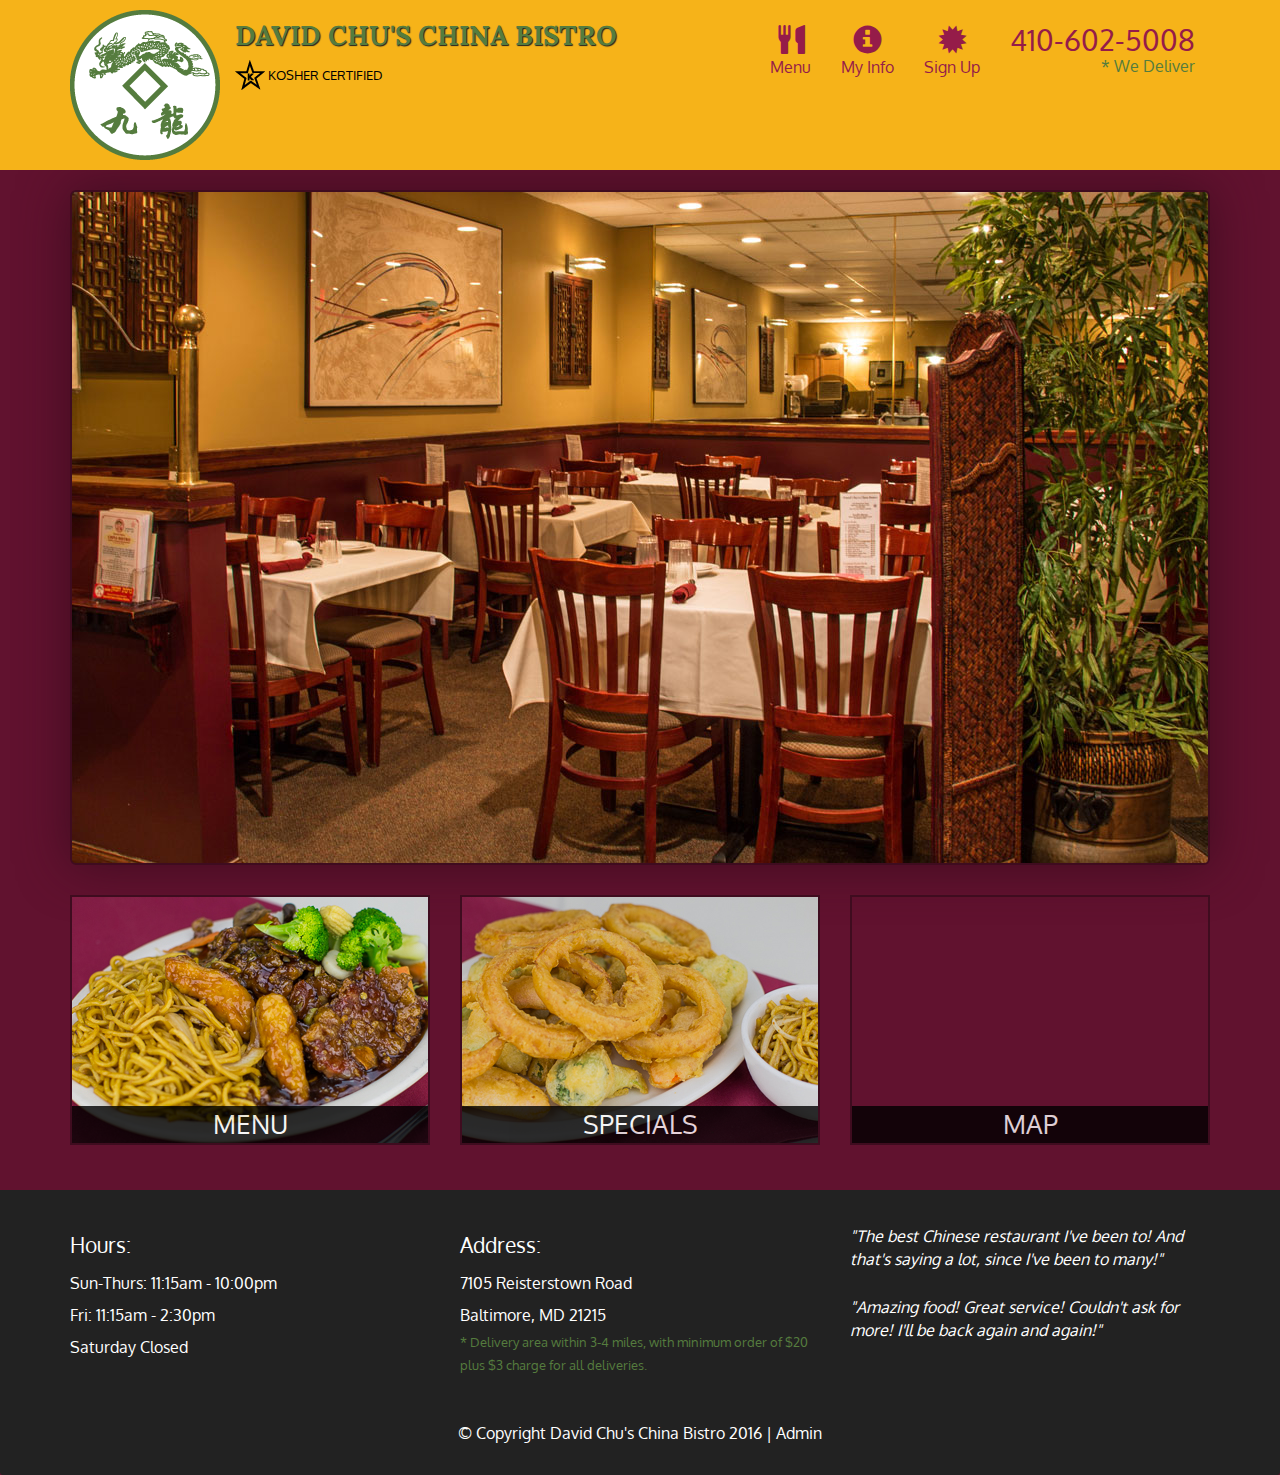
<file: mod5/index.html>
<!DOCTYPE html>
<html lang="en">
  <head>
    <meta charset="utf-8">
    <meta http-equiv="X-UA-Compatible" content="IE=edge">
    <meta name="viewport" content="width=device-width, initial-scale=1">
    <title>David Chu's China Bistro</title>
    <link href='https://fonts.googleapis.com/css?family=Oxygen:400,300,700' rel='stylesheet' type='text/css'>
    <link href='https://fonts.googleapis.com/css?family=Lora' rel='stylesheet' type='text/css'>
    <link rel="stylesheet" href="css/bootstrap.min.css">
    <link rel="stylesheet" href="css/restaurant.css">
    <link rel="stylesheet" href="css/common.css">
    <link rel="stylesheet" href="css/assign.css">
  </head>
  <body ng-app="restaurant" ng-strict-di>

    <!-- Fixed position loading indicator -->
    <loading class="loading-indicator"></loading>

    <header>
      <nav id="header-nav" class="navbar navbar-default">
        <div class="container">
          <div class="navbar-header">
            <a href="index.html" class="pull-left visible-md visible-lg">
              <div id="logo-img" alt="Logo image"></div>
            </a>

            <div class="navbar-brand">
              <a href="index.html"><h1>David Chu's China Bistro</h1></a>
              <p>
              <img src="images/star-k-logo.png" alt="Kosher certification">
              <span>Kosher Certified</span>
              </p>
            </div>

            <button id="navbarToggle" type="button" class="navbar-toggle collapsed" data-toggle="collapse" data-target="#collapsable-nav" aria-expanded="false">
              <span class="sr-only">Toggle navigation</span>
              <span class="icon-bar"></span>
              <span class="icon-bar"></span>
              <span class="icon-bar"></span>
            </button>
          </div>

          <div id="collapsable-nav" class="collapse navbar-collapse">
            <ul id="nav-list" class="nav navbar-nav navbar-right">
              <li id="navHomeButton" class="visible-xs">
                <a href="index.html">
                  <span class="glyphicon glyphicon-home"></span> Home</a>
              </li>
              <li id="navMenuButton" ui-sref-active="active">
                <a ui-sref="public.menu">
                  <span class="glyphicon glyphicon-cutlery"></span><br class="hidden-xs"> Menu</a>
              </li>
              <li>
                <a ui-sref="public.myinfo">
                  <span class="glyphicon glyphicon-info-sign"></span><br class="hidden-xs"> My Info</a>
              </li>
              <li>
                <a ui-sref='public.signup'>
                  <span class="glyphicon glyphicon-certificate"></span><br class="hidden-xs"> Sign Up</a>
              </li>
              <li id="phone" class="hidden-xs">
                <a href="tel:410-602-5008">
                  <span>410-602-5008</span></a><div>* We Deliver</div>
              </li>
            </ul><!-- #nav-list -->
          </div><!-- .collapse .navbar-collapse -->
        </div><!-- .container -->
      </nav><!-- #header-nav -->
    </header>

    <div id="call-btn" class="visible-xs">
      <a class="btn" href="tel:410-602-5008">
        <span class="glyphicon glyphicon-earphone"></span>
        410-602-5008
      </a>
    </div>
    <div id="xs-deliver" class="text-center visible-xs">* We Deliver</div>

    <ui-view>
      <div class="text-center initial-loading">
        <h2>Loading Site...</h2>
      </div>
    </ui-view>

    <footer class="panel-footer">
      <div class="container">
        <div class="row">
          <section id="hours" class="col-sm-4">
            <span>Hours:</span><br>
            Sun-Thurs: 11:15am - 10:00pm<br>
            Fri: 11:15am - 2:30pm<br>
            Saturday Closed
            <hr class="visible-xs">
          </section>
          <section id="address" class="col-sm-4">
            <span>Address:</span><br>
            7105 Reisterstown Road<br>
            Baltimore, MD 21215
            <p>* Delivery area within 3-4 miles, with minimum order of $20 plus $3 charge for all deliveries.</p>
            <hr class="visible-xs">
          </section>
          <section id="testimonials" class="col-sm-4">
            <p>"The best Chinese restaurant I've been to! And that's saying a lot, since I've been to many!"</p>
            <p>"Amazing food! Great service! Couldn't ask for more! I'll be back again and again!"</p>
          </section>
        </div>
        <div class="text-center">
          &copy; Copyright David Chu's China Bistro 2016 |
          <a ui-sref="admin.auth">Admin</a></div>
      </div>
    </footer>

    <!-- Libs -->
    <script src="lib/jquery-2.1.4.min.js"></script>
    <script src="lib/bootstrap.min.js"></script>
    <script src="lib/angular.min.js"></script>
    <script src="lib/angular-ui-router.min.js"></script>

    <!-- Main Restaurant Module -->
    <script src="src/restaurant.module.js"></script>

    <!-- Common Module -->
    <script src="src/common/common.module.js"></script>
    <script src="src/common/loading/loading.component.js"></script>
    <script src="src/common/loading/loading.interceptor.js"></script>
    <script src="src/common/menu.service.js"></script>

    <!-- Public Module -->
    <script src="src/public/public.module.js"></script>
    <script src="src/public/public.routes.js"></script>
    <script src="src/public/menu/menu.controller.js"></script>
    <script src="src/public/menu-category/menu-category.component.js"></script>
    <script src="src/public/menu-items/menu-items.controller.js"></script>
    <script src="src/public/menu-item/menu-item.component.js"></script>

    <!-- ASSIGNMENT -->
    <script src="src/assign/signupcontroller.js"></script>
    <script src="src/assign/infoservice.js"></script>
    <script src="src/assign/infocontroller.js"></script>
    
    <!-- ADMIN SITE -->

    <!--Application files -->

  </body>

</html>
</file>
<file: mod5/css/restaurant.css>
body {
  font-size: 16px;
  color: #fff;
  background-color: #61122f;
  font-family: 'Oxygen', sans-serif;
}

.initial-loading {
  margin-top: 60px;
}

/** HEADER **/
#header-nav {
  background-color: #f6b319;
  border-radius: 0;
  border: 0;
}

#logo-img {
  background: url('../images/restaurant-logo_large.png') no-repeat;
  width: 150px;
  height: 150px;
  margin: 10px 15px 10px 0;
}

.navbar-brand {
  padding-top: 25px;
}
.navbar-brand h1 { /* Restaurant name */
  font-family: 'Lora', serif;
  color: #557c3e;
  font-size: 1.5em;
  text-transform: uppercase;
  font-weight: bold;
  text-shadow: 1px 1px 1px #222;
  margin-top: 0;
  margin-bottom: 0;
  line-height: .75;
}
.navbar-brand a:hover, .navbar-brand a:focus {
  text-decoration: none;
}
.navbar-brand p { /* Kosher cert */
  color: #000;
  text-transform: uppercase;
  font-size: .7em;
  margin-top: 15px;
}
.navbar-brand p span { /* Star-K */
  vertical-align: middle;
}

#nav-list {
  margin-top: 10px;
}
#nav-list a {
  color: #951C49;
  text-align: center;
}
#nav-list a:hover {
  background: #E7E7E7;
}
#nav-list a span {
  font-size: 1.8em;
}

#phone {
  margin-top: 5px;
}
#phone a { /* Phone number */
  text-align: right;
  padding-bottom: 0;
}
#phone div { /* We Deliver */
  color: #557c3e;
  text-align: right;
  padding-right: 15px;
}

.navbar-header button.navbar-toggle, .navbar-header .icon-bar {
  border: 1px solid #61122f;
}
.navbar-header button.navbar-toggle {
  clear: both;
  margin-top: -30px;
}
/* END HEADER */

/* FOOTER */
.panel-footer {
  margin-top: 30px;
  padding-top: 35px;
  padding-bottom: 30px;
  background-color: #222;
  border-top: 0;
}
.panel-footer div.row {
  margin-bottom: 35px;
}
#hours, #address {
  line-height: 2;
}
#hours > span, #address > span {
  font-size: 1.3em;
}
#address p {
  color: #557c3e;
  font-size: .8em;
  line-height: 1.8;
}
#testimonials {
  font-style: italic;
}
#testimonials p:nth-child(2) {
  margin-top: 25px;
}
a[ui-sref="admin.auth"] {
  color: #fff;
}
/* END FOOTER */

/********** Medium devices only **********/
@media (min-width: 992px) and (max-width: 1199px) {
  /* Header */
  #logo-img {
    background: url('../images/restaurant-logo_medium.png') no-repeat;
    width: 100px;
    height: 100px;
    margin: 5px 5px 5px 0;
  }
  /* End Header */
}


/********** Extra small devices only **********/
@media (max-width: 767px) {
  /* Header */
  .navbar-brand {
    padding-top: 10px;
    height: 80px;
  }
  .navbar-brand h1 { /* Restaurant name */
    padding-top: 10px;
    font-size: 5vw; /* 1vw = 1% of viewport width */
  }
  .navbar-brand p { /* Kosher cert */
    font-size: .6em;
    margin-top: 12px;
  }
  .navbar-brand p img { /* Star-K */
    height: 20px;
  }

  #collapsable-nav a { /* Collapsed nav menu text */
    font-size: 1.2em;
  }
  #collapsable-nav a span { /* Collapsed nav menu glyph */
    font-size: 1em;
    margin-right: 5px;
  }

  #call-btn > a {
    font-size: 1.5em;
    display: block;
    margin: 0 20px;
    padding: 10px;
    border: 2px solid #fff;
    background-color: #f6b319;
    color: #951c49;
  }
  #xs-deliver {
    margin-top: 5px;
    font-size: .7em;
    letter-spacing: .1em;
    text-transform: uppercase;
  }
  /* End Header */

  /* Footer */
  .panel-footer section {
    margin-bottom: 30px;
    text-align: center;
  }
  .panel-footer section:nth-child(3) {
    margin-bottom: 0; /* margin already exists on the whole row */
  }
  .panel-footer section hr {
    width: 50%;
  }
  /* End Footer */
}


/********** Super extra small devices Only :-) (e.g., iPhone 4) **********/
@media (max-width: 479px) {
  /* Header */
  .navbar-brand h1 { /* Restaurant name */
    padding-top: 5px;
    font-size: 6vw;
  }
  /* End Header */
}
</file>
<file: mod5/css/common.css>
.loading-indicator {
    display: block;
    width: 70px;
    position: fixed;
    left: 0;
    right: 0;
    margin: 0 auto;
    top: 40%;
    z-index: 100;
    background-color: #FFF;
}

.loading-indicator img {
    width: 70px;
    background-color: #FFF;
}

.ui-view-placeholder {
    margin-top: 60px;
}
</file>
<file: mod5/css/assign.css>
input.ng-touched.ng-valid{
    border: 2px green solid;
} 
input.ng-touched.ng-invalid{
    border: 2px red solid;
} 
/* .myform{
    color:black
} */
/* .ng-pristine.ng-binding.ng-scope.ng-invalid.ng-invalid-required.ng-valid-email{
    border: 15px green solid
} */
button:disabled{
    background-color: black;
}
.mybutton{
    color: black;
    background-color: #f6b319;
}
.mybutton:disabled{
    color: #ffffff;
    background-color: #ffffff;
}
form{
    text-align: center;
    
}
</file>
